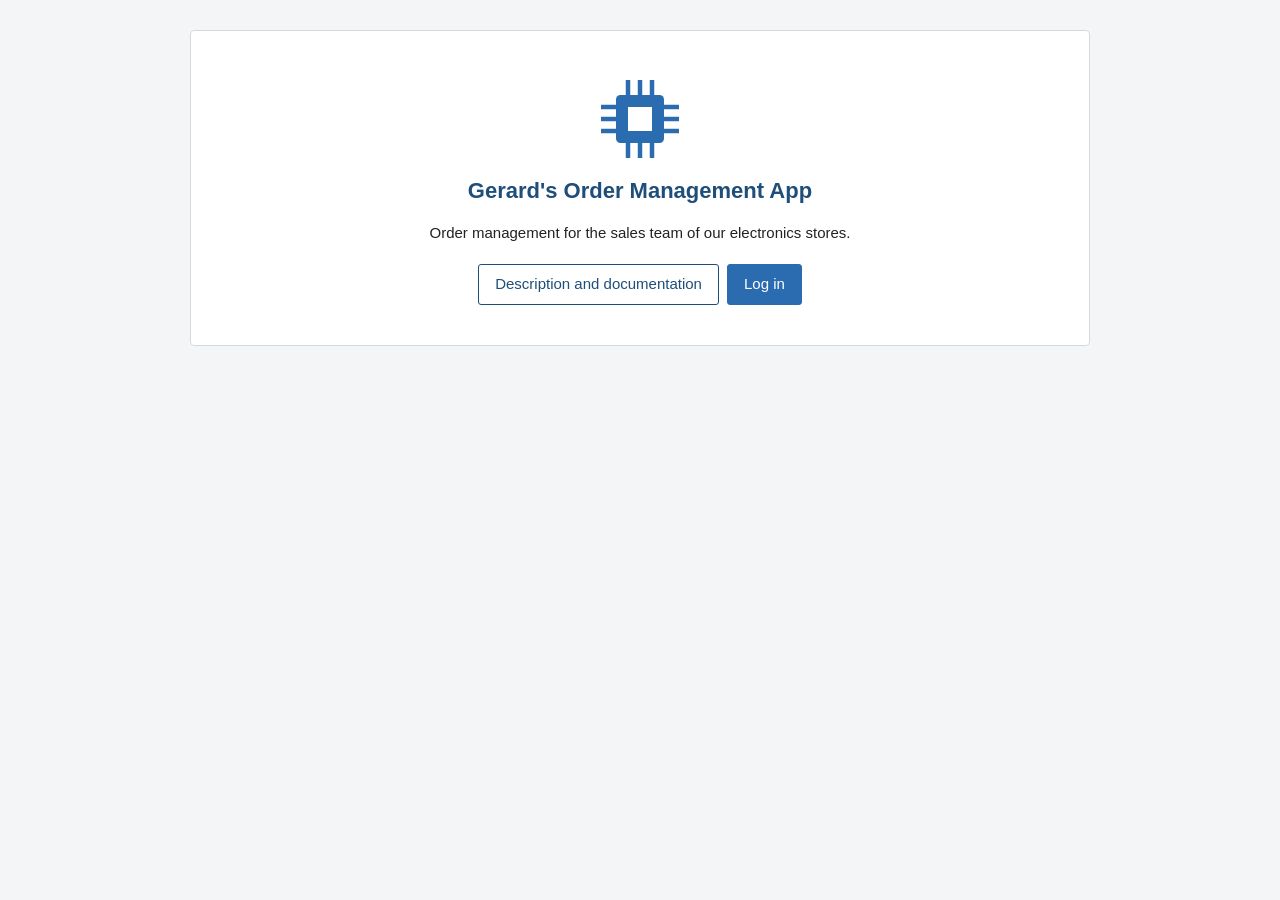
<file: application/client/index.html>
<!DOCTYPE html>
<html lang="en">
<head>
    <meta charset="UTF-8">
    <meta name="viewport" content="width=device-width, initial-scale=1.0">
    <title>Gerard's Order Management App</title>
    <link rel="stylesheet" href="styles.css">
</head>
<body>
    <main>
        <div class="box start">
            <img src="logo.svg" alt="Gerard's Order Management App logo">
            <h1>Gerard's Order Management App</h1>
            <p>Order management for the sales team of our electronics stores.</p>
            <div class="buttons">
                <a class="button" href="documentation.html">Description and documentation</a>
                <a class="button primary" href="login.html">Log in</a>
            </div>
        </div>
    </main>
</body>
</html>
</file>
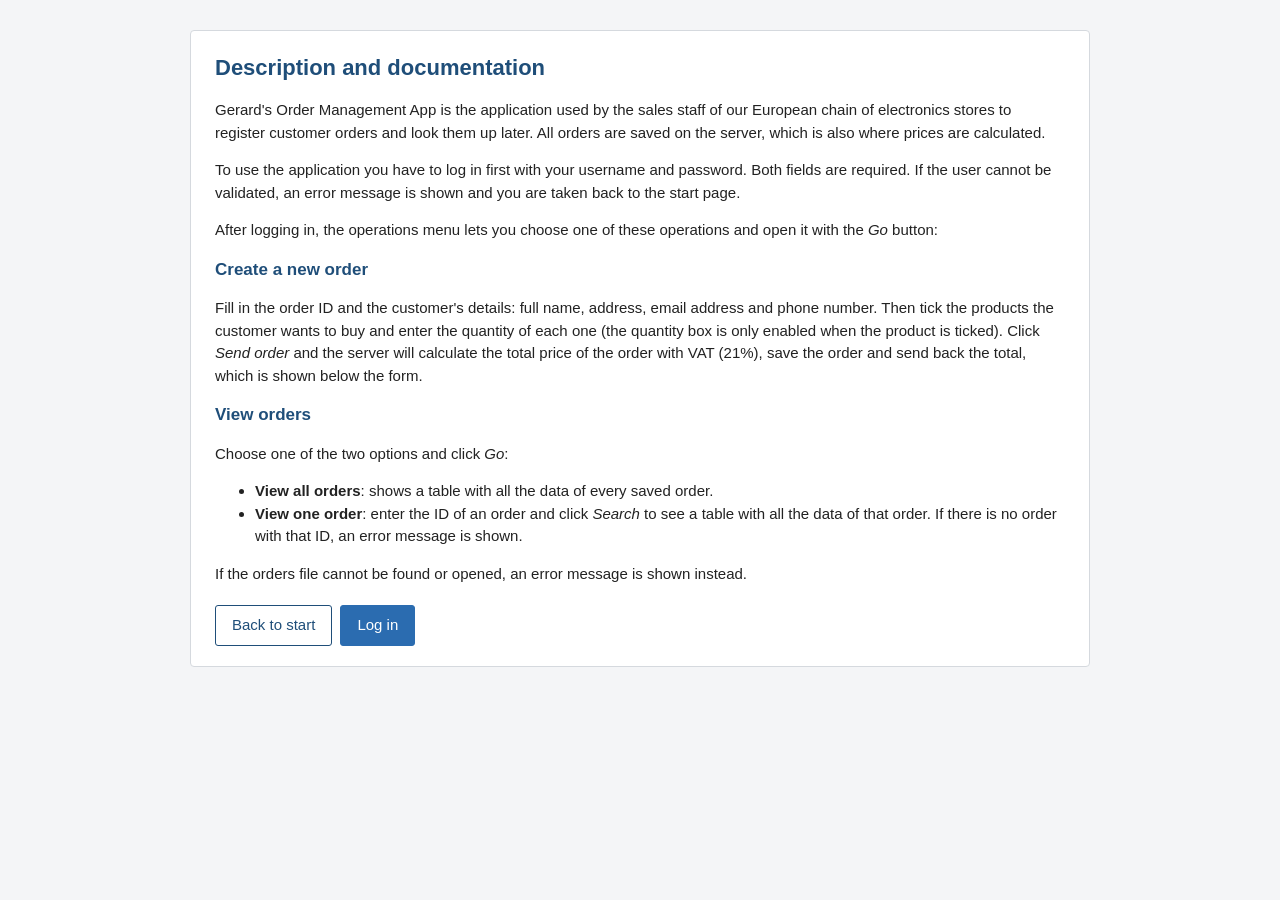
<file: application/client/documentation.html>
<!DOCTYPE html>
<html lang="en">
<head>
    <meta charset="UTF-8">
    <meta name="viewport" content="width=device-width, initial-scale=1.0">
    <title>Description and documentation - Gerard's Order Management App</title>
    <link rel="stylesheet" href="styles.css">
</head>
<body>
    <main>
        <div class="box">
            <h1>Description and documentation</h1>

            <p>Gerard's Order Management App is the application used by the sales staff of our European chain of
            electronics stores to register customer orders and look them up later. All orders are saved
            on the server, which is also where prices are calculated.</p>

            <p>To use the application you have to log in first with your username and password. Both
            fields are required. If the user cannot be validated, an error message is shown and you are
            taken back to the start page.</p>

            <p>After logging in, the operations menu lets you choose one of these operations and open it
            with the <em>Go</em> button:</p>

            <h2>Create a new order</h2>
            <p>Fill in the order ID and the customer's details: full name, address, email address and
            phone number. Then tick the products the customer wants to buy and enter the quantity of each
            one (the quantity box is only enabled when the product is ticked). Click <em>Send order</em>
            and the server will calculate the total price of the order with VAT (21%), save the order and
            send back the total, which is shown below the form.</p>

            <h2>View orders</h2>
            <p>Choose one of the two options and click <em>Go</em>:</p>
            <ul>
                <li><strong>View all orders</strong>: shows a table with all the data of every saved
                order.</li>
                <li><strong>View one order</strong>: enter the ID of an order and click <em>Search</em>
                to see a table with all the data of that order. If there is no order with that ID, an
                error message is shown.</li>
            </ul>
            <p>If the orders file cannot be found or opened, an error message is shown instead.</p>

            <div class="buttons">
                <a class="button" href="index.html">Back to start</a>
                <a class="button primary" href="login.html">Log in</a>
            </div>
        </div>
    </main>
</body>
</html>
</file>
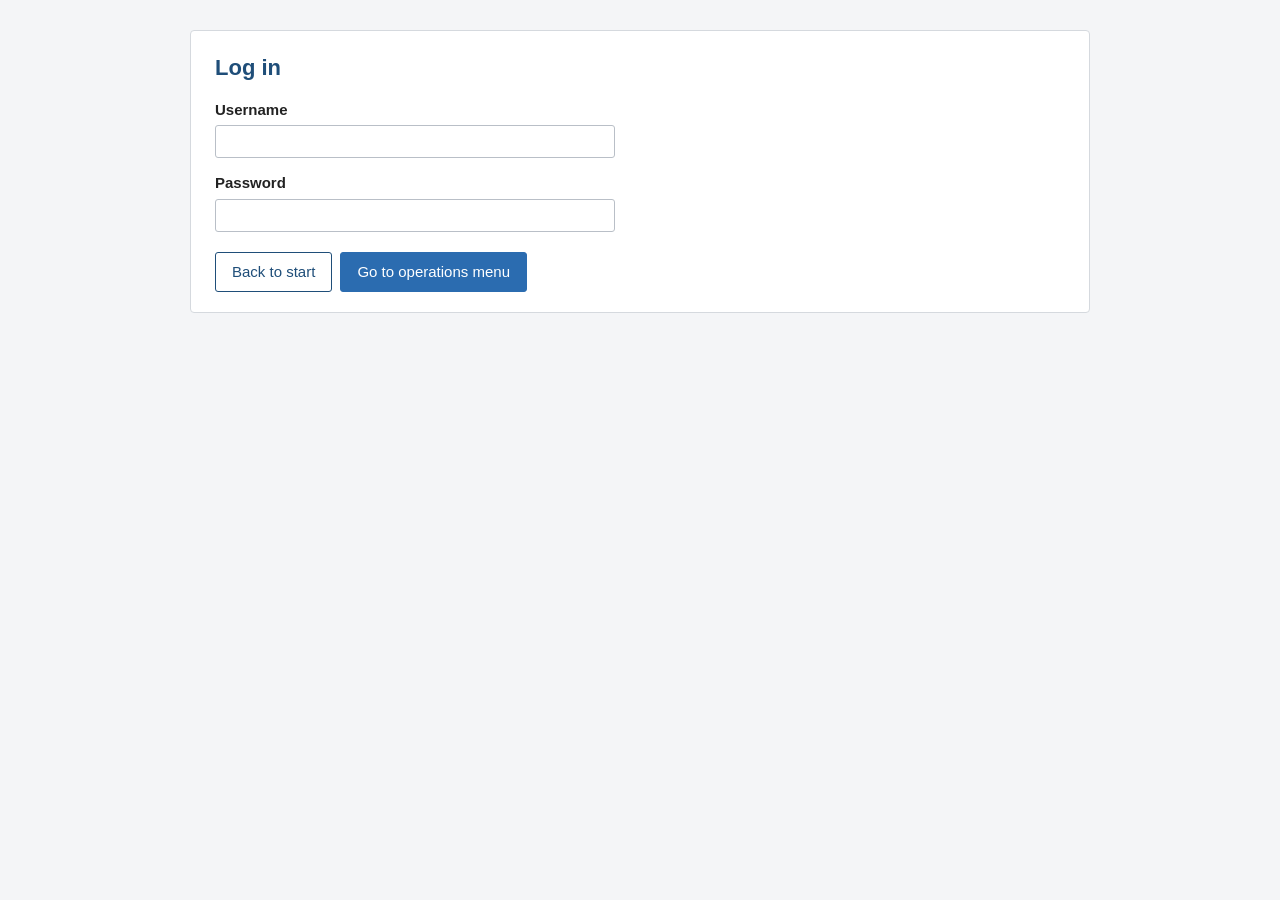
<file: application/client/login.html>
<!DOCTYPE html>
<html lang="en">
<head>
    <meta charset="UTF-8">
    <meta name="viewport" content="width=device-width, initial-scale=1.0">
    <title>Log in - Gerard's Order Management App</title>
    <link rel="stylesheet" href="styles.css">
</head>
<body>
    <main>
        <div class="box">
            <h1>Log in</h1>
            <form id="loginForm">
                <div class="field">
                    <label for="user">Username</label>
                    <input type="text" id="user" name="user">
                </div>
                <div class="field">
                    <label for="password">Password</label>
                    <input type="password" id="password" name="password">
                </div>
                <p id="message" class="message error"></p>
                <div class="buttons">
                    <a class="button" href="index.html">Back to start</a>
                    <button type="submit" class="primary">Go to operations menu</button>
                </div>
            </form>
        </div>
    </main>
    <script src="login.js"></script>
</body>
</html>
</file>
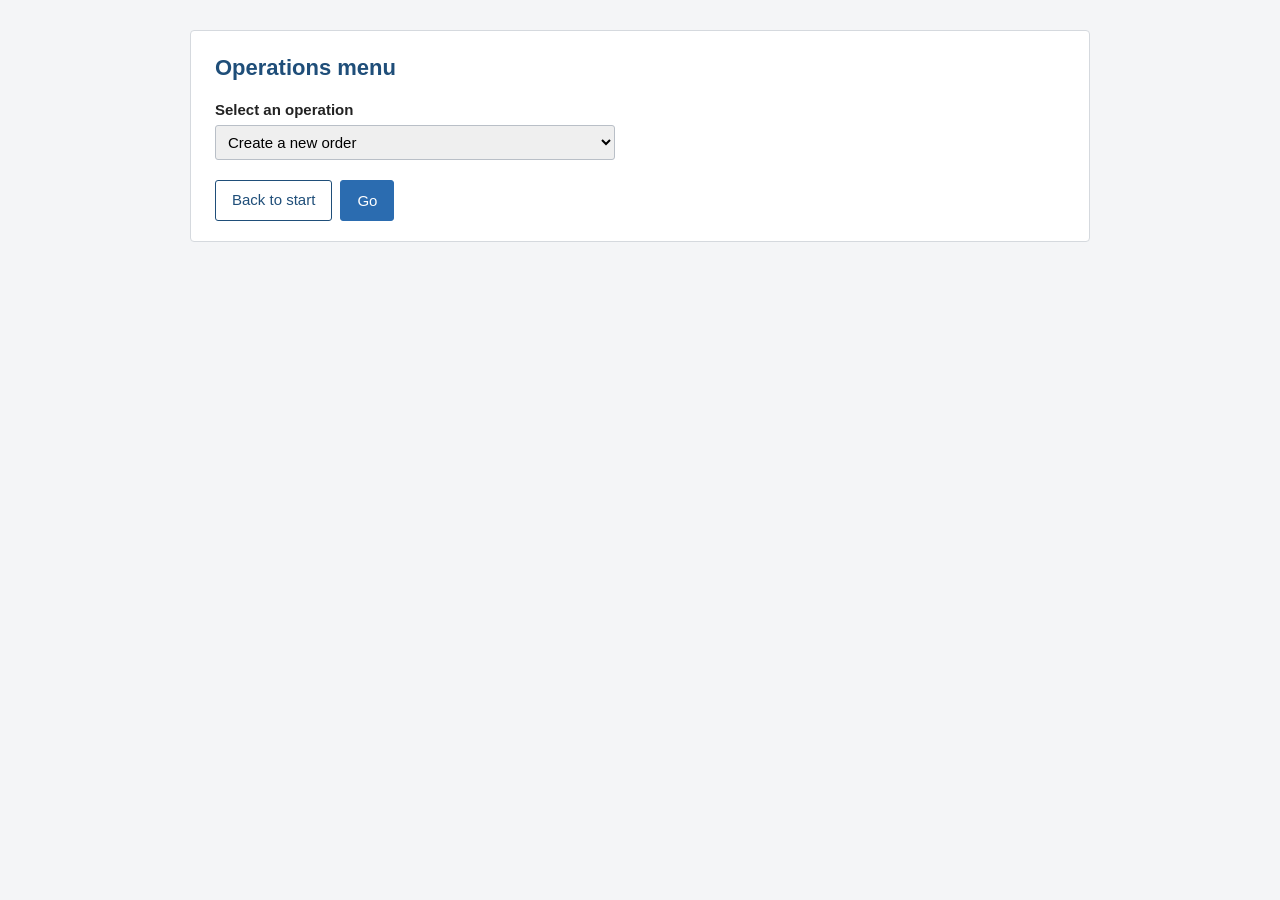
<file: application/client/menu.html>
<!DOCTYPE html>
<html lang="en">
<head>
    <meta charset="UTF-8">
    <meta name="viewport" content="width=device-width, initial-scale=1.0">
    <title>Operations menu - Gerard's Order Management App</title>
    <link rel="stylesheet" href="styles.css">
</head>
<body>
    <main>
        <div class="box">
            <h1>Operations menu</h1>
            <div class="field">
                <label for="operation">Select an operation</label>
                <select id="operation">
                    <option value="newOrder.html" selected>Create a new order</option>
                    <option value="viewOrders.html">View orders</option>
                </select>
            </div>
            <div class="buttons">
                <a class="button" href="index.html">Back to start</a>
                <button type="button" id="goButton" class="primary">Go</button>
            </div>
        </div>
    </main>
    <script src="menu.js"></script>
</body>
</html>
</file>
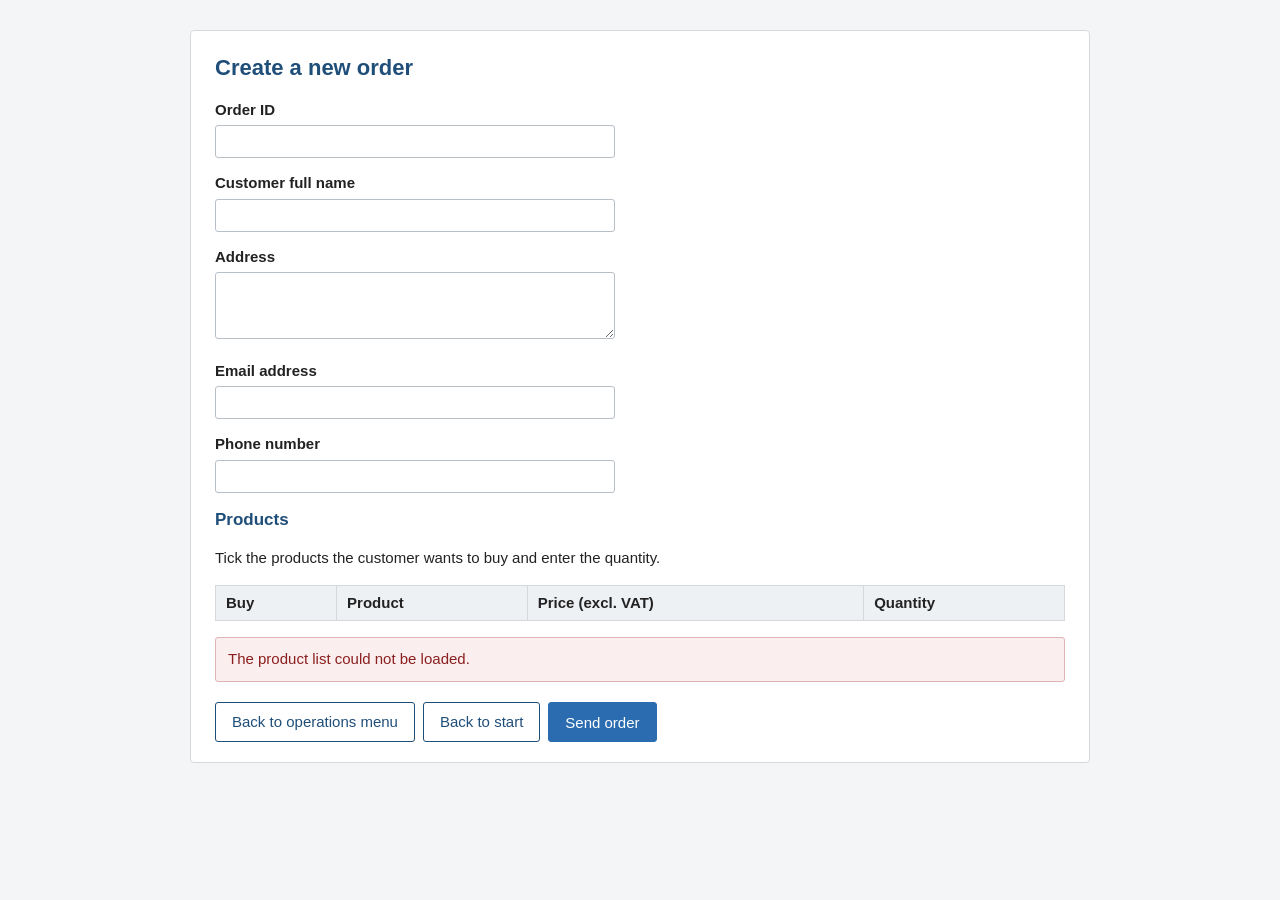
<file: application/client/newOrder.html>
<!DOCTYPE html>
<html lang="en">
<head>
    <meta charset="UTF-8">
    <meta name="viewport" content="width=device-width, initial-scale=1.0">
    <title>New order - Gerard's Order Management App</title>
    <link rel="stylesheet" href="styles.css">
</head>
<body>
    <main>
        <div class="box">
            <h1>Create a new order</h1>
            <form id="orderForm">
                <div class="field">
                    <label for="orderId">Order ID</label>
                    <input type="text" id="orderId" name="orderId" required>
                </div>
                <div class="field">
                    <label for="fullName">Customer full name</label>
                    <input type="text" id="fullName" name="fullName" required>
                </div>
                <div class="field">
                    <label for="address">Address</label>
                    <textarea id="address" name="address" rows="3" required></textarea>
                </div>
                <div class="field">
                    <label for="email">Email address</label>
                    <input type="email" id="email" name="email" required>
                </div>
                <div class="field">
                    <label for="phone">Phone number</label>
                    <input type="tel" id="phone" name="phone" required>
                </div>

                <h2>Products</h2>
                <p>Tick the products the customer wants to buy and enter the quantity.</p>
                <div class="table-wrapper">
                    <table>
                        <thead>
                            <tr>
                                <th>Buy</th>
                                <th>Product</th>
                                <th>Price (excl. VAT)</th>
                                <th>Quantity</th>
                            </tr>
                        </thead>
                        <tbody id="productList"></tbody>
                    </table>
                </div>

                <p id="error" class="message error"></p>
                <p id="result" class="message result"></p>

                <div class="buttons">
                    <a class="button" href="menu.html">Back to operations menu</a>
                    <a class="button" href="index.html">Back to start</a>
                    <button type="submit" class="primary">Send order</button>
                </div>
            </form>
        </div>
    </main>
    <script src="newOrder.js"></script>
</body>
</html>
</file>
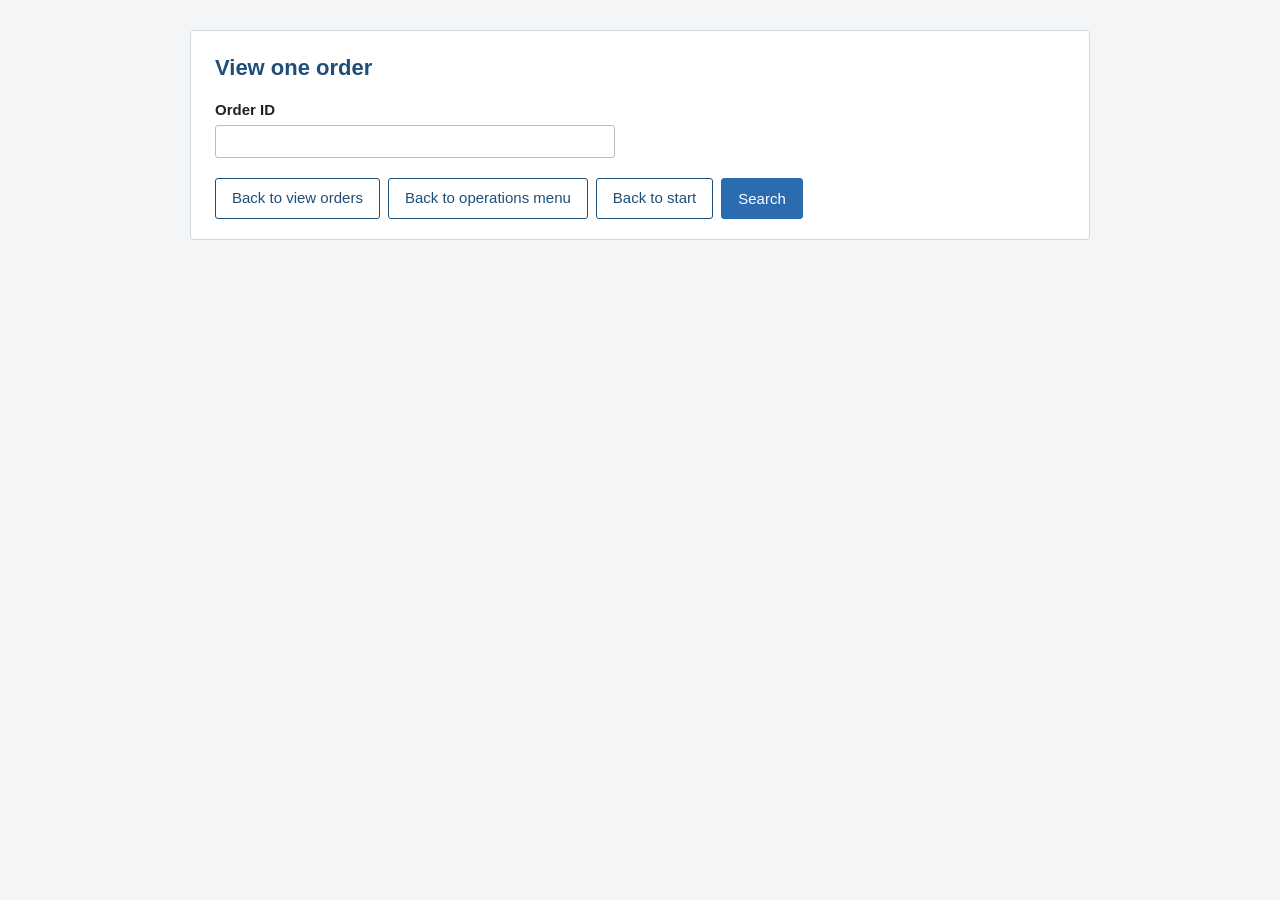
<file: application/client/viewOrder.html>
<!DOCTYPE html>
<html lang="en">
<head>
    <meta charset="UTF-8">
    <meta name="viewport" content="width=device-width, initial-scale=1.0">
    <title>View one order - Gerard's Order Management App</title>
    <link rel="stylesheet" href="styles.css">
</head>
<body>
    <main>
        <div class="box">
            <h1>View one order</h1>
            <form id="searchForm" action="../server/showOrder.php" method="get">
                <div class="field">
                    <label for="orderId">Order ID</label>
                    <input type="text" id="orderId" name="orderId">
                </div>
                <p id="message" class="message error"></p>
                <div class="buttons">
                    <a class="button" href="viewOrders.html">Back to view orders</a>
                    <a class="button" href="menu.html">Back to operations menu</a>
                    <a class="button" href="index.html">Back to start</a>
                    <button type="submit" class="primary">Search</button>
                </div>
            </form>
        </div>
    </main>
    <script src="viewOrder.js"></script>
</body>
</html>
</file>
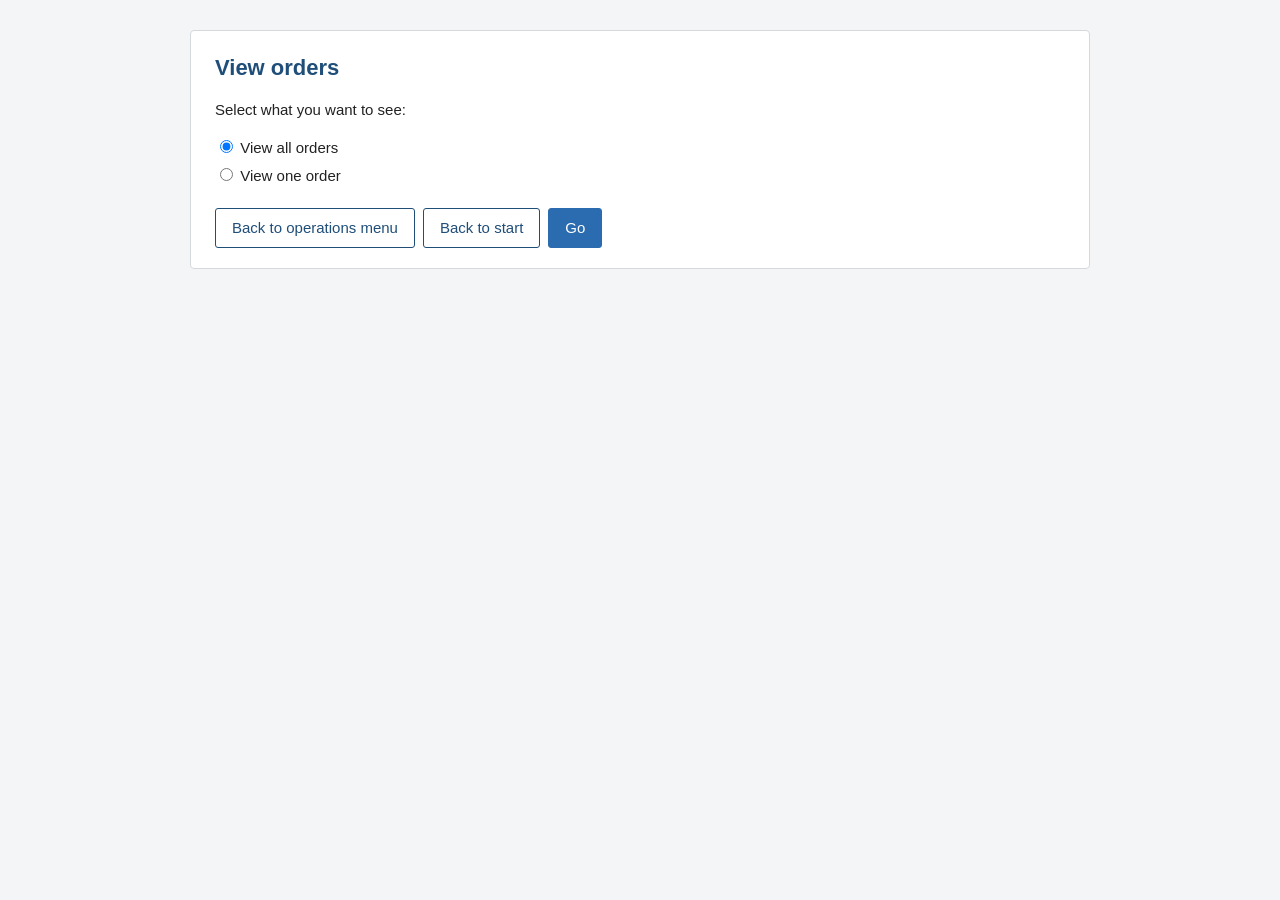
<file: application/client/viewOrders.html>
<!DOCTYPE html>
<html lang="en">
<head>
    <meta charset="UTF-8">
    <meta name="viewport" content="width=device-width, initial-scale=1.0">
    <title>View orders - Gerard's Order Management App</title>
    <link rel="stylesheet" href="styles.css">
</head>
<body>
    <main>
        <div class="box">
            <h1>View orders</h1>
            <p>Select what you want to see:</p>
            <div class="field">
                <label class="option">
                    <input type="radio" name="view" value="../server/showAllOrders.php" checked>
                    View all orders
                </label>
                <label class="option">
                    <input type="radio" name="view" value="viewOrder.html">
                    View one order
                </label>
            </div>
            <div class="buttons">
                <a class="button" href="menu.html">Back to operations menu</a>
                <a class="button" href="index.html">Back to start</a>
                <button type="button" id="goButton" class="primary">Go</button>
            </div>
        </div>
    </main>
    <script src="viewOrders.js"></script>
</body>
</html>
</file>
<file: application/client/styles.css>
/* Estils comuns de totes les interfícies */

body {
    margin: 0;
    background: #f4f5f7;
    color: #222;
    font-family: Arial, Helvetica, sans-serif;
    font-size: 15px;
    line-height: 1.5;
}

main {
    max-width: 900px;
    margin: 30px auto;
    padding: 0 16px;
}

.box {
    background: #fff;
    border: 1px solid #d5d9de;
    border-radius: 4px;
    padding: 20px 24px;
}

h1 {
    margin-top: 0;
    font-size: 22px;
    color: #1f4e79;
}

h2 {
    font-size: 17px;
    color: #1f4e79;
    margin-bottom: 4px;
}

/* Pàgina d'inici */

.start {
    text-align: center;
    padding: 40px 24px;
}

.start img {
    width: 96px;
    height: 96px;
}

/* Formularis */

label {
    display: block;
    margin-bottom: 4px;
    font-weight: bold;
}

input[type="text"],
input[type="password"],
input[type="email"],
input[type="tel"],
input[type="number"],
textarea,
select {
    box-sizing: border-box;
    width: 100%;
    max-width: 400px;
    padding: 7px 8px;
    border: 1px solid #b9bfc7;
    border-radius: 3px;
    font-size: 15px;
    font-family: inherit;
}

input[type="number"] {
    width: 90px;
}

input:disabled {
    background: #eceef1;
}

.field {
    margin-bottom: 14px;
}

.option {
    display: block;
    font-weight: normal;
    margin-bottom: 6px;
}

/* Botons */

.buttons {
    margin-top: 20px;
    display: flex;
    flex-wrap: wrap;
    gap: 8px;
}

.start .buttons {
    justify-content: center;
}

button,
.button {
    display: inline-block;
    padding: 8px 16px;
    border: 1px solid #1f4e79;
    border-radius: 3px;
    background: #fff;
    color: #1f4e79;
    font-size: 15px;
    font-family: inherit;
    text-decoration: none;
    cursor: pointer;
}

button:hover,
.button:hover {
    background: #e8eef5;
}

.primary {
    background: #2b6cb0;
    border-color: #2b6cb0;
    color: #fff;
}

.primary:hover {
    background: #245a93;
}

/* Taules */

.table-wrapper {
    overflow-x: auto;
}

table {
    border-collapse: collapse;
    width: 100%;
}

th,
td {
    border: 1px solid #d5d9de;
    padding: 6px 10px;
    text-align: left;
    vertical-align: top;
}

th {
    background: #eef1f4;
}

td.number {
    text-align: right;
    white-space: nowrap;
}

/* Missatges */

.message {
    margin-top: 16px;
    padding: 10px 12px;
    border-radius: 3px;
}

.message:empty {
    display: none;
}

.result {
    background: #eef6ee;
    border: 1px solid #b7d4b7;
}

.error {
    background: #fbeeee;
    border: 1px solid #e0b4b4;
    color: #8a1f1f;
}
</file>
